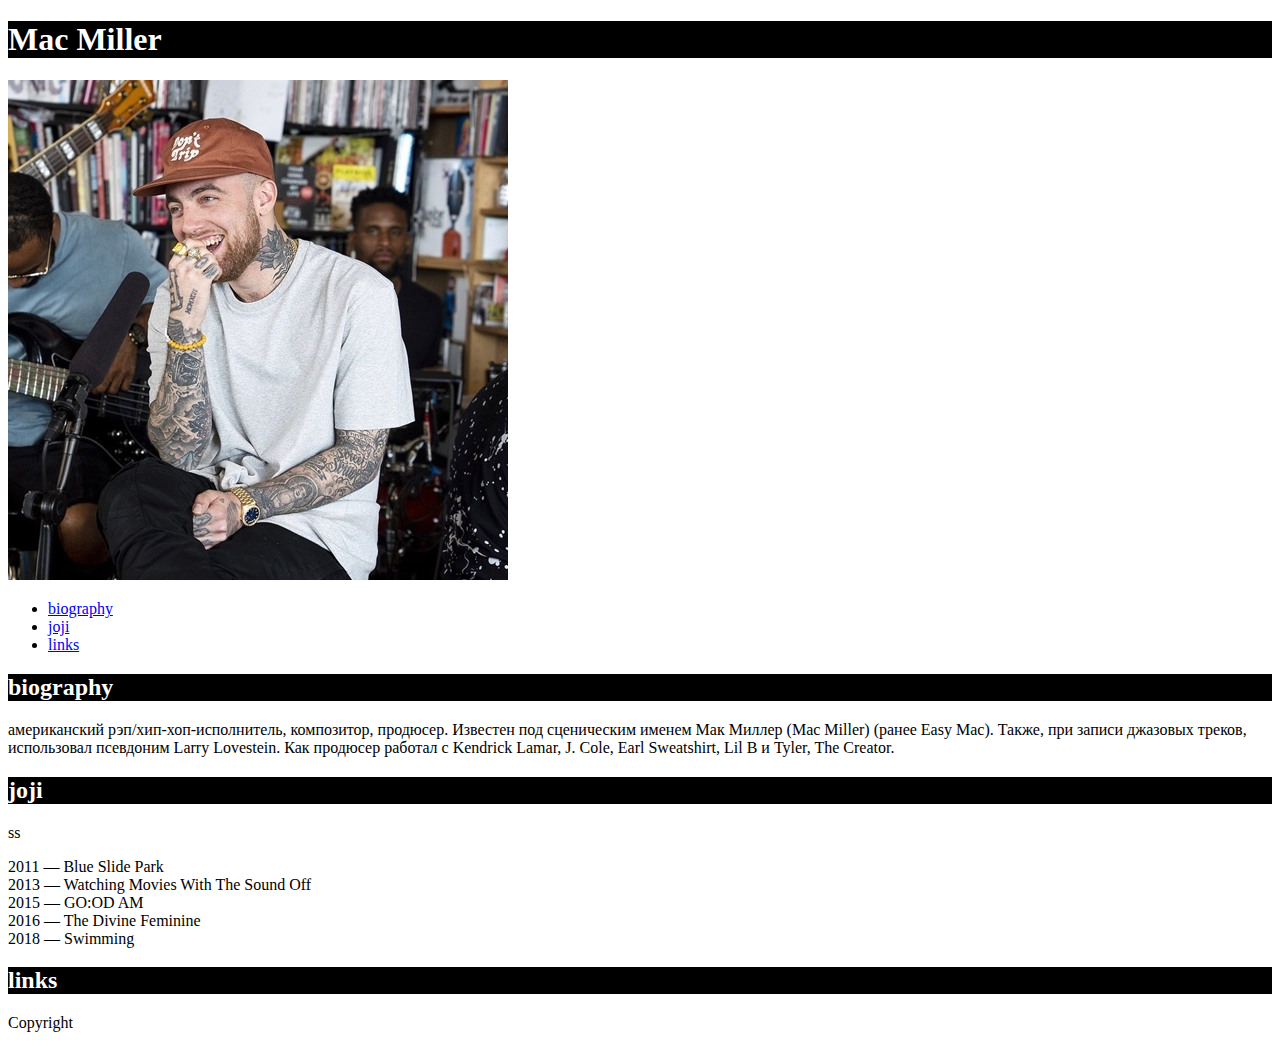
<file: musician/index.html>
<!DOCTYPE html>
<html lang="ru">
<head>
    <title>my favourite musician</title>
    <meta charset="utf-8">
    <meta description="my favourite musician it is important thing">
    <meta keywords ="music, personal life, blog">
    <link rel="stylesheet" href="css/style.css">
</head>
<body>
    <div class="page">
        <header class ="header">
           <div class="header-container">
                <h1>Mac Miller</h1>
            </div>
        </header>
        <main class="content">
            <div class="content-container">
                <section class="image">
                    <div class="image-container">
                    <img src="img/mac.jpg" alt="logo">
                </div>
                </section>
                <nav class="menu">
                    <ul class="menu-container">
                        <li><a href="#biography">biography</a></li>
                        <li><a href="#joji">joji</a></li>
                        <li><a href="#links">links</a></li>
                    </ul>
                </nav>
                <section class="biography">
                    <h2 class="sectionText">biography</h2>
                    <p class="mainText" id="biography">американский рэп/хип-хоп-исполнитель, композитор, продюсер. Известен под сценическим именем Мак Миллер (Mac Miller) (ранее Easy Mac). Также, при записи джазовых треков, использовал псевдоним Larry Lovestein. Как продюсер работал с Kendrick Lamar, J. Cole, Earl Sweatshirt, Lil B и Tyler, The Creator.</p>
                <section class="joji">
                    <h2 class="sectionText">joji</h2>ss
                    <p class="mainText" id="joji"></p>
                      <li>2011 — Blue Slide Park</li>
                      <li>2013 — Watching Movies With The Sound Off</li>
                      <li>2015 — GO:OD AM</li>
                      <li>2016 — The Divine Feminine</li>
                     <li> 2018 — Swimming</li>       
                <section class="links">
                    <h2 class="sectionText">links</h2>
                    <p class="mainText" id="links"></p>

                </section>
                </div>
        </main>
        <footer class="footer">
            <div class="footer-container">
            <p class="Copyright">Copyright</p>  
            </div>
        </footer>
    </div>
</body>
</html>
</file>
<file: musician/css/style.css>
h1,h2 {
	color: white; background: black;
}
</file>
